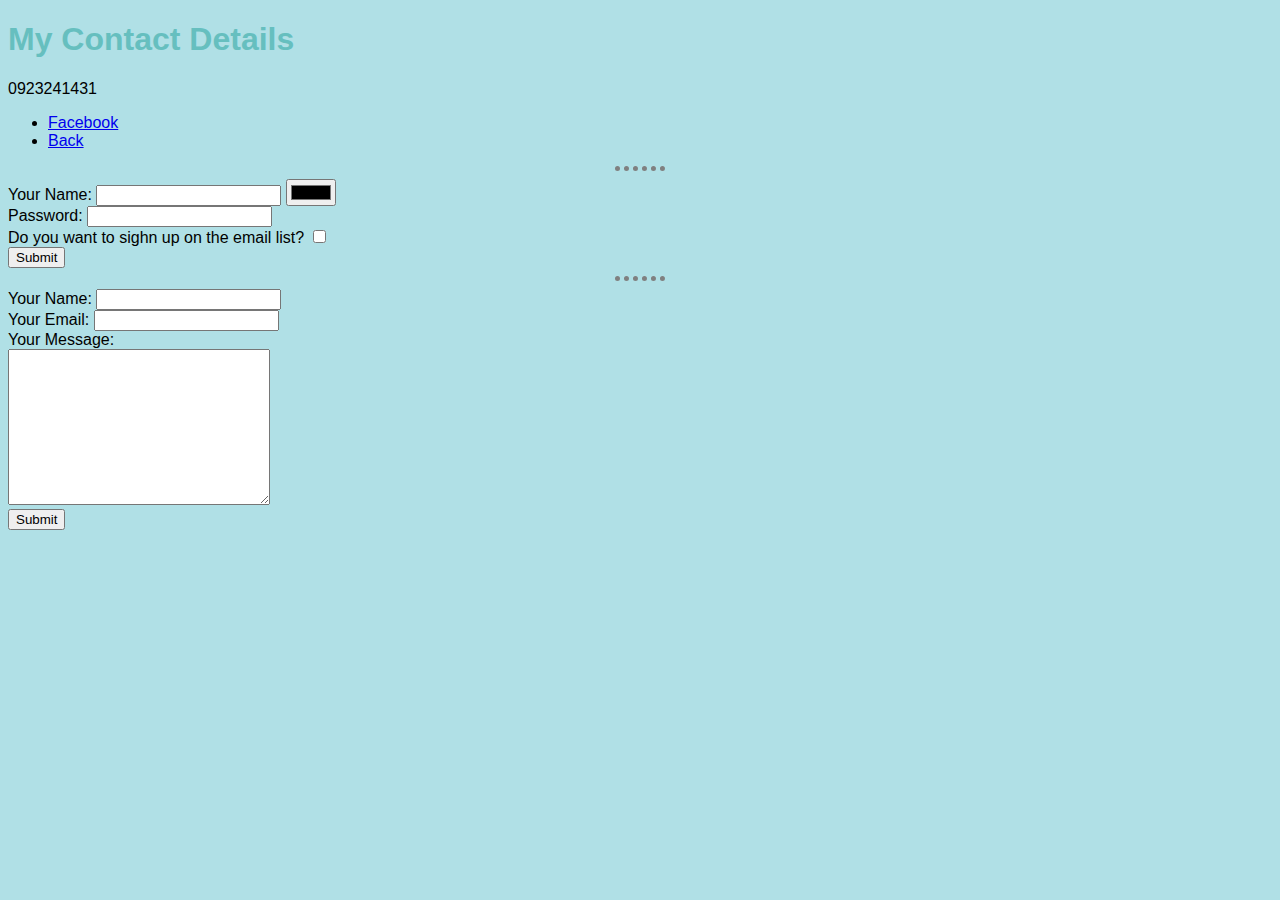
<file: contacts.html>
<!DOCTYPE html>
<html lang="en" dir="ltr">
  <head>
    <meta charset="utf-8">
    <title>Contacts</title>
    <link rel="stylesheet" href="styles.css">
  </head>
  <body>
    <h1>My Contact Details</h1>
    <p>0923241431</p>
    <ul>
      <li><a href="https://facebook.com">Facebook</a></li>
      <li><a href="index.html">Back</a></li>
    </ul>
    <hr>

    <form action="index.html" method="post">
      <label >Your Name:</label>
      <input type="text" name="" value="">
      <input type="color"><br>
      <label>Password:</label>
      <input type="password"><br>
      <label>Do you want to sighn up on the email list?</label>
      <input type="checkbox"><br>
      <input type="submit">
    </form>
    <hr>

    <!-- use enctype="text/plain" so that it will dispaly plain text -->
    <form action="mailto:daniellucio0388@gmail.com" method="post" enctype="text/plain">
      <label >Your Name:</label>
      <input type="text" name="yourName" value=""><br>
      <label >Your Email:</label>
      <input type="email" name="yourEmail" value=""><br>
      <label >Your Message:</label><br>
      <textarea name="yourmessage" rows="10" cols="30"></textarea><br>
      <input type="submit">
    </form>
  </body>
</html>
</file>
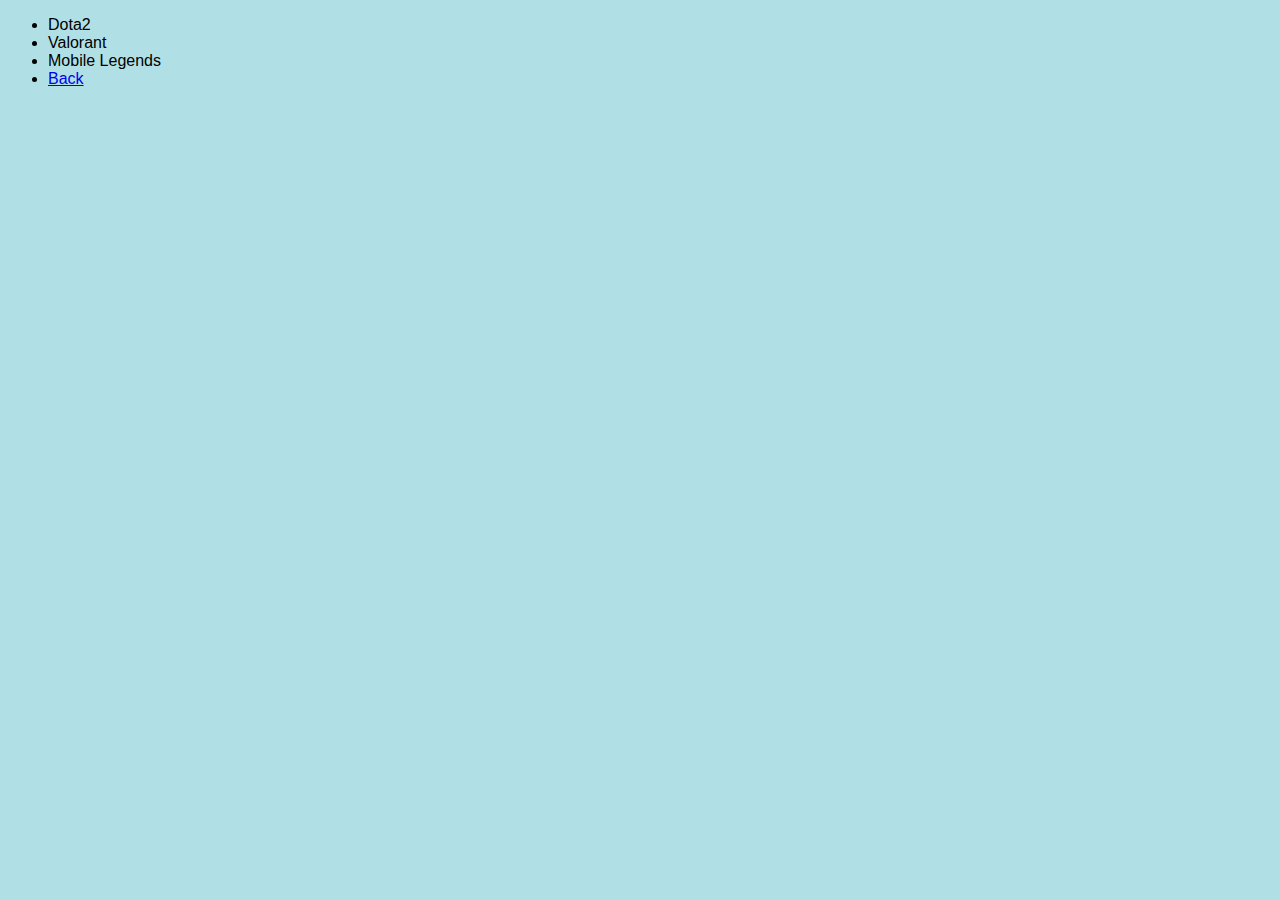
<file: esports.html>
<!DOCTYPE html>
<html lang="en" dir="ltr">
  <head>
    <meta charset="utf-8">
    <title>Hobbies</title>
    <link rel="stylesheet" href="styles.css">
  </head>
  <body>
    <ul>
      <li>Dota2</li>
      <li>Valorant</li>
      <li>Mobile Legends</li>
      <li><a href="index.html">Back</a></li>
    </ul>
  </body>
</html>
</file>
<file: styles.css>
body{
  background-color: powderblue;
  font-family: sans-serif;
}
h1, h3{
  color: #66bfbf;
}
hr{
  /* only top is present sa hr */
  border-style: dotted none none;
  border-color: gray;
  /* lalaki ung bilog */
  border-width: 5px;
  width: 4%;

}
</file>
